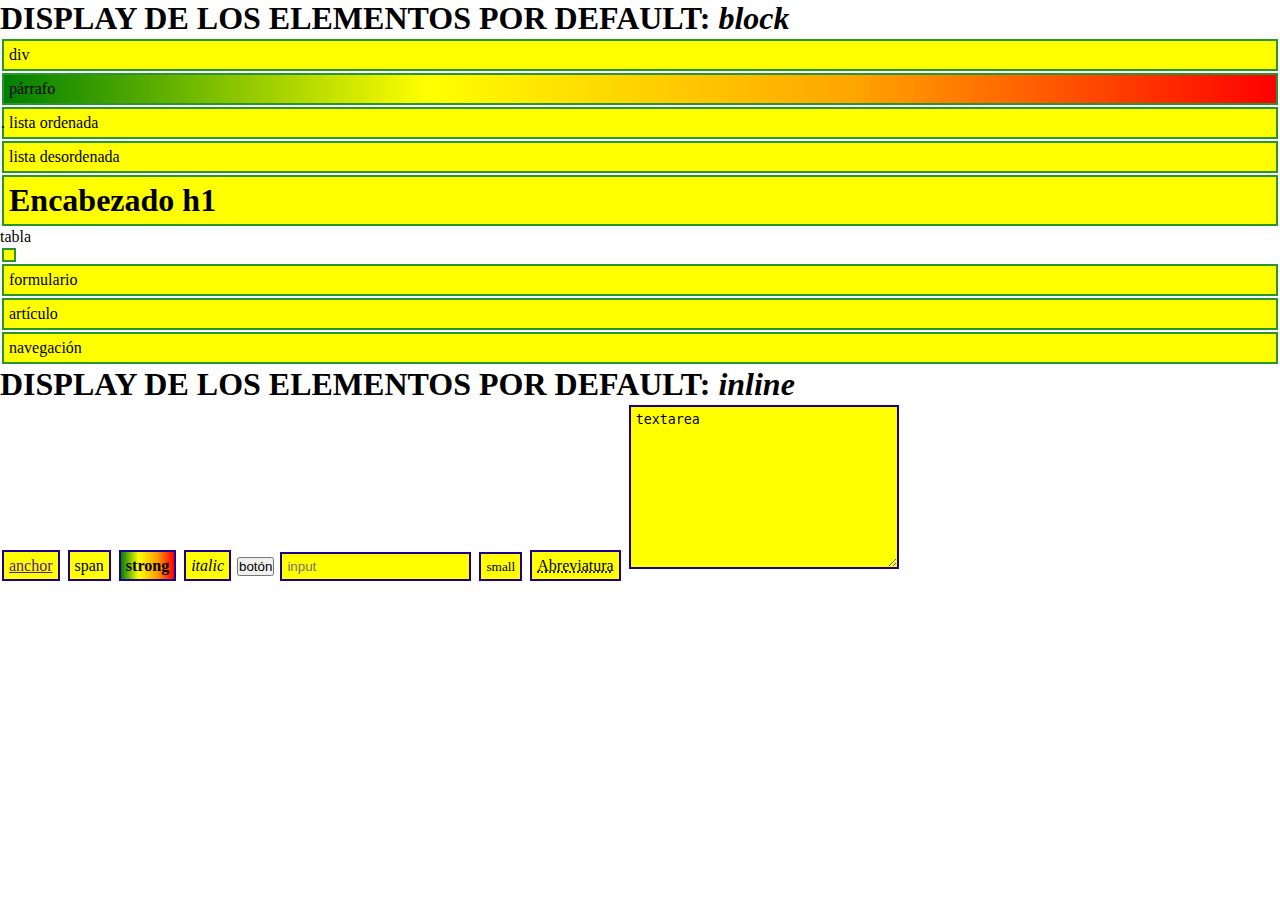
<file: 1 boxModel/index.html>
<!DOCTYPE html>
<html lang="en">

<head>
    <meta charset="UTF-8">
    <meta http-equiv="X-UA-Compatible" content="IE=edge">
    <meta name="viewport" content="width=device-width, initial-scale=1.0">
    <title>Document</title>
    <link rel="stylesheet" href="styles.css">
</head>

<body>
    <h1>DISPLAY DE LOS ELEMENTOS POR DEFAULT: <i>block</i></h1>
    <div class="block">div</div>
    <p class="block">párrafo</p>
    <ol class="block">
        <li>lista ordenada</li>
    </ol>
    <ul class="block">
        <li>lista desordenada</li>
    </ul>
    <h1 class="block">Encabezado h1</h1>
    <table class="block">tabla</table>
    <form class="block" action="">formulario</form>
    <article class="block">artículo</article>
    <nav class="block">navegación</nav>     

    <h1>DISPLAY DE LOS ELEMENTOS POR DEFAULT: <i>inline</i></h1>
    <a class="inline" href="">anchor</a>
    <span class="inline">span</span>
    <strong class="inline">strong</strong>
    <i class="inline">italic</i>
    <button type="submit">botón</button>
    <input class="inline" type="input" placeholder="input">
    <small class="inline">small</small>
    <abbr class="inline" title="abbr">Abreviatura</abbr>
    <textarea class="inline"name="textarea" id="" cols="30" rows="10">textarea</textarea>
</body>

</html>
</file>
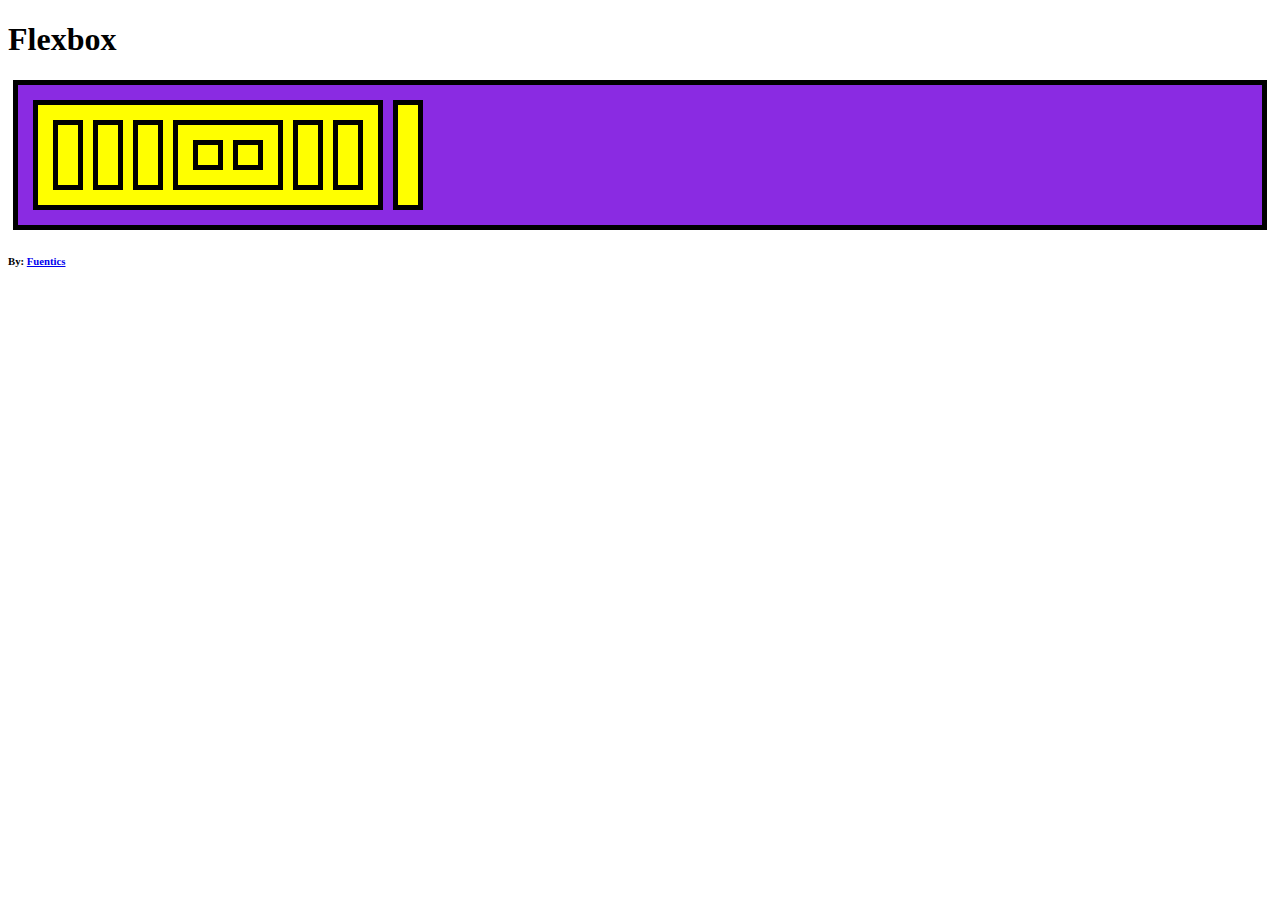
<file: 2 flexBox/index.html>
<!DOCTYPE html>
<html lang="en">
<head>
    <meta charset="UTF-8">
    <meta http-equiv="X-UA-Compatible" content="IE=edge">
    <meta name="viewport" content="width=device-width, initial-scale=1.0">
    <link rel="stylesheet" href="styles.css">
    <title>Flexbox</title>
</head>
<body>
    <header>
        <h1>Flexbox</h1>
    </header>
    <main class="contenedor-flexible container-wrapeado">
        <section class="contenedor-hijo contenedor-flexible container-wrapeado">
            <div class="contenedor-hijo"></div>
            <div class="contenedor-hijo"></div>
            <div class="contenedor-hijo"></div>
            <div class="contenedor-flexible contenedor-hijo container-grow">
                <div class="contenedor-hijo"></div>
                <div class="contenedor-hijo"></div>
            </div>
            <div class="contenedor-hijo"></div>
            <div class="contenedor-hijo"></div>             
        </section>
        <aside class="contenedor-hijo">
            
        </aside>
    </main>
    <footer>
        <h6>By: <a href="https://github.com/fuentics/" target="_blank" rel="noopener noreferrer">Fuentics</a></h6>
    </footer>
</body>
</html>
</file>
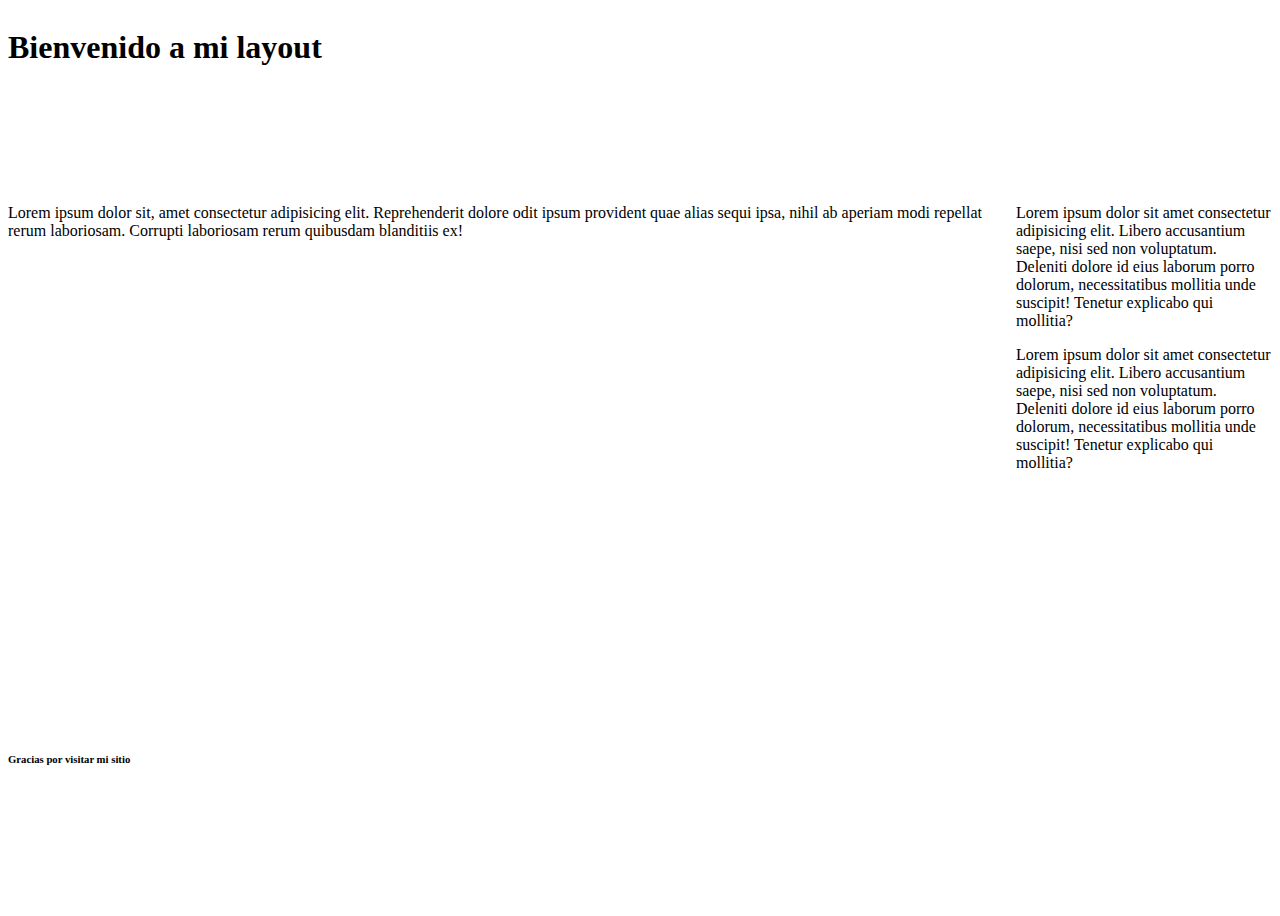
<file: 4 Grid/index.html>
<!DOCTYPE html>
<html lang="en">
<head>
    <meta charset="UTF-8">
    <meta http-equiv="X-UA-Compatible" content="IE=edge">
    <meta name="viewport" content="width=device-width, initial-scale=1.0">
    <link rel="stylesheet" href="styles.css">
    <title>GRID</title>
</head>
<body class="contenedor-grid">
    <header>
        <h1>Bienvenido a mi layout</h1>
    </header>
    <main>
        <section>
            <p>Lorem ipsum dolor sit, amet consectetur adipisicing elit. Reprehenderit dolore odit ipsum provident quae alias sequi ipsa, nihil ab aperiam modi repellat rerum laboriosam. Corrupti laboriosam rerum quibusdam blanditiis ex!</p>
        </section>
    </main>
    <aside>
        <article>
            <p>Lorem ipsum dolor sit amet consectetur adipisicing elit. Libero accusantium saepe, nisi sed non voluptatum. Deleniti dolore id eius laborum porro dolorum, necessitatibus mollitia unde suscipit! Tenetur explicabo qui mollitia?</p>
        </article>
        <article>
            <p>Lorem ipsum dolor sit amet consectetur adipisicing elit. Libero accusantium saepe, nisi sed non voluptatum. Deleniti dolore id eius laborum porro dolorum, necessitatibus mollitia unde suscipit! Tenetur explicabo qui mollitia?</p>
        </article>
    
       
    </aside>
    <footer>
        <h6>Gracias por visitar mi sitio</h6>
    </footer>
</body>
</html>
</file>
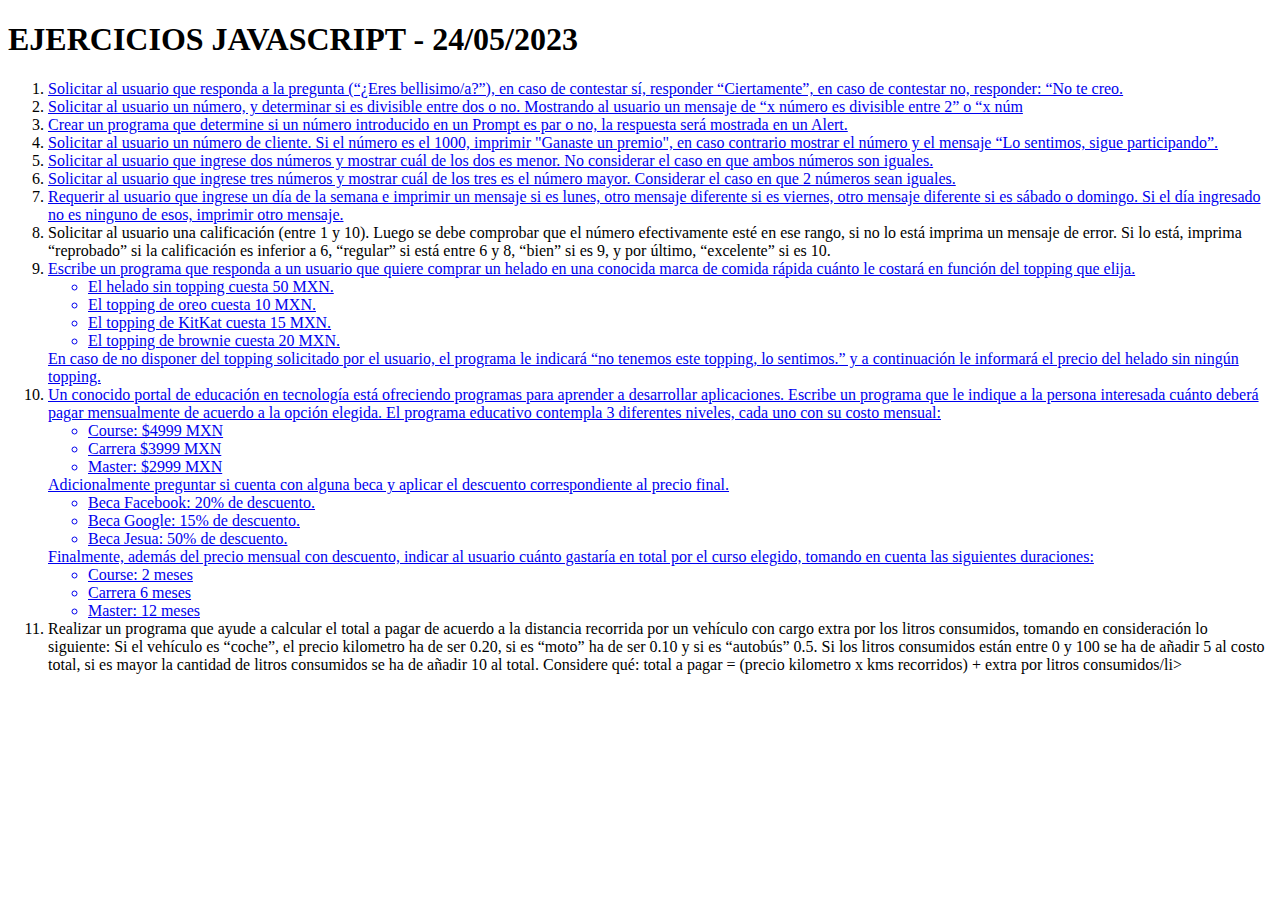
<file: 5 javascript/Condicionales/index.html>
<!DOCTYPE html>
<html lang="en">

<head>
    <meta charset="UTF-8">
    <meta http-equiv="X-UA-Compatible" content="IE=edge">
    <meta name="viewport" content="width=device-width, initial-scale=1.0">
    <title>Ejercicios JS</title>
</head>

<body>
    <h1>EJERCICIOS JAVASCRIPT - 24/05/2023</h1>
    <ol>
        <li name="one"><a href="#" onclick="ejecutarCodigo('option1')">Solicitar al usuario que responda a la pregunta (“¿Eres bellisimo/a?”), en
                caso de contestar sí, responder “Ciertamente”, en caso de contestar no,
                responder: “No te creo.</a></li>
        <li name="two"><a href="#" onclick="ejecutarCodigo('option2')">Solicitar al usuario un número, y determinar si es divisible entre dos o no.
            Mostrando al usuario un mensaje de “x número es divisible entre 2” o “x
            núm</a></li>
        <li name="three"><a href="#" onclick="ejecutarCodigo('option3')">Crear un programa que determine si un número introducido en un Prompt
            es par o no, la respuesta será mostrada en un Alert.</a></li>
        <li name="four"><a href="#" onclick="ejecutarCodigo('option4')">Solicitar al usuario un número de cliente. Si el número es el 1000, imprimir
            "Ganaste un premio", en caso contrario mostrar el número y el mensaje
            “Lo sentimos, sigue participando”.</a></li>
        <li name="five"><a href="#" onclick="ejecutarCodigo('option5')"> Solicitar al usuario que ingrese dos números y mostrar cuál de los dos es
            menor. No considerar el caso en que ambos números son iguales.</a></li>
        <li name="six"><a href="#" onclick="ejecutarCodigo('option6')">Solicitar al usuario que ingrese tres números y mostrar cuál de los tres es
            el número mayor. Considerar el caso en que 2 números sean iguales.</a></li>
        <li name="seven"><a href="#" onclick="ejecutarCodigo('option7')">Requerir al usuario que ingrese un día de la semana e imprimir un
            mensaje si es lunes, otro mensaje diferente si es viernes, otro mensaje
            diferente si es sábado o domingo. Si el día ingresado no es ninguno de
            esos, imprimir otro mensaje.</a></li>
        <li name="eight">Solicitar al usuario una calificación (entre 1 y 10). Luego se debe
            comprobar que el número efectivamente esté en ese rango, si no lo está
            imprima un mensaje de error. Si lo está, imprima “reprobado” si la
            calificación es inferior a 6, “regular” si está entre 6 y 8, “bien” si es 9, y por
            último, “excelente” si es 10.</li>
        <li name="nine"><a href="#" onclick="ejecutarCodigo('option9')"> Escribe un programa que responda a un usuario que quiere comprar un
            helado en una conocida marca de comida rápida cuánto le costará en
            función del topping que elija.
            <ul>
                <li>El helado sin topping cuesta 50 MXN.</li>
                <li>El topping de oreo cuesta 10 MXN.</li>
                <li>El topping de KitKat cuesta 15 MXN.</li>
                <li>El topping de brownie cuesta 20 MXN.</li>
            </ul>
            En caso de no disponer del topping solicitado por el usuario, el programa
            le indicará “no tenemos este topping, lo sentimos.” y a continuación le
            informará el precio del helado sin ningún topping.
            </a>
        </li>
        <li name="ten"><a href="#" onclick="ejecutarCodigo('option10')">Un conocido portal de educación en tecnología está ofreciendo
            programas para aprender a desarrollar aplicaciones. Escribe un programa
            que le indique a la persona interesada cuánto deberá pagar
            mensualmente de acuerdo a la opción elegida.
            El programa educativo contempla 3 diferentes niveles, cada uno con su
            costo mensual:
            <ul>
                <li>Course: $4999 MXN</li>
                <li>Carrera $3999 MXN</li>
                <li>Master: $2999 MXN</li>
            </ul>
            Adicionalmente preguntar si cuenta con alguna beca y aplicar el
            descuento correspondiente al precio final.
            <ul>
                <li>Beca Facebook: 20% de descuento.</li>
                <li>Beca Google: 15% de descuento.</li>
                <li>Beca Jesua: 50% de descuento.</li>
            </ul>
            Finalmente, además del precio mensual con descuento, indicar al usuario
            cuánto gastaría en total por el curso elegido, tomando en cuenta las
            siguientes duraciones:
            <ul>
                <li>Course: 2 meses</li>
                <li>Carrera 6 meses</li>
                <li>Master: 12 meses</li>
            </ul></a>
        </li>
        <li name="eleven">Realizar un programa que ayude a calcular el total a pagar de acuerdo a la
            distancia recorrida por un vehículo con cargo extra por los litros
            consumidos, tomando en consideración lo siguiente:
            Si el vehículo es “coche”, el precio kilometro ha de ser 0.20, si es “moto”
            ha de ser 0.10 y si es “autobús” 0.5.
            Si los litros consumidos están entre 0 y 100 se ha de añadir 5 al costo
            total, si es mayor la cantidad de litros consumidos se ha de añadir 10 al
            total. Considere qué:
            total a pagar = (precio kilometro x kms recorridos) + extra por litros
            consumidos/li>
    </ol>
    <!-- <label for="opciones">Selecciona una opción:</label>
    <select id="opciones">
        <option value="opcion1">Opción 1</option>
        <option value="opcion2">Opción 2</option>
        <option value="opcion3">Opción 3</option>
    </select>
    <button onclick="ejecutarCodigo()">Ejecutar</button> -->

    <script src="script.js"></script>
</body>

</html>
</file>
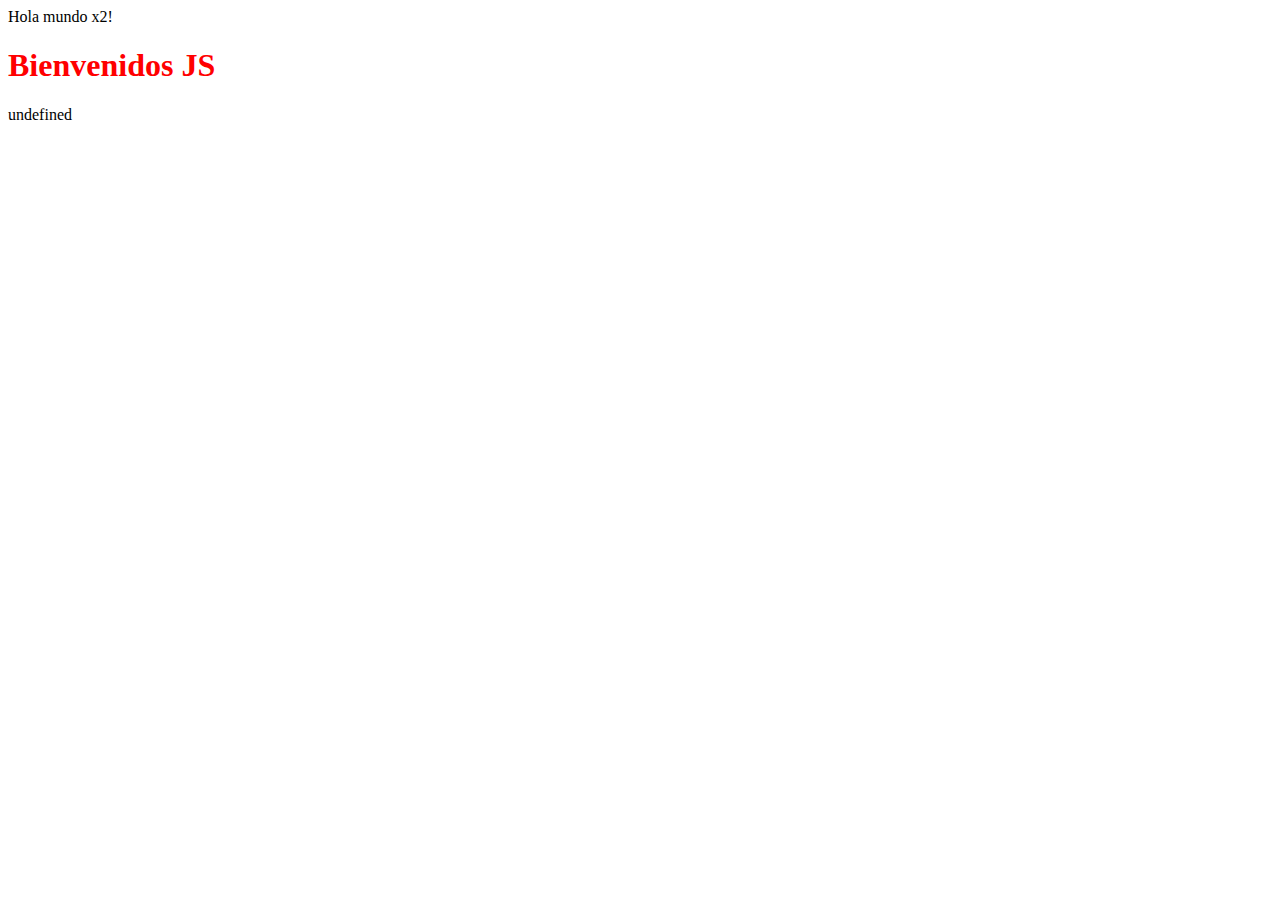
<file: 5 javascript/js_17052023/index.html>
<!DOCTYPE html>
<html lang="en">
<head>
    <meta charset="UTF-8">
    <meta http-equiv="X-UA-Compatible" content="IE=edge">
    <meta name="viewport" content="width=device-width, initial-scale=1.0">
    <title>Document</title>
</head>
<body>
    <script src="script.js"></script>
</body>
</html>
</file>
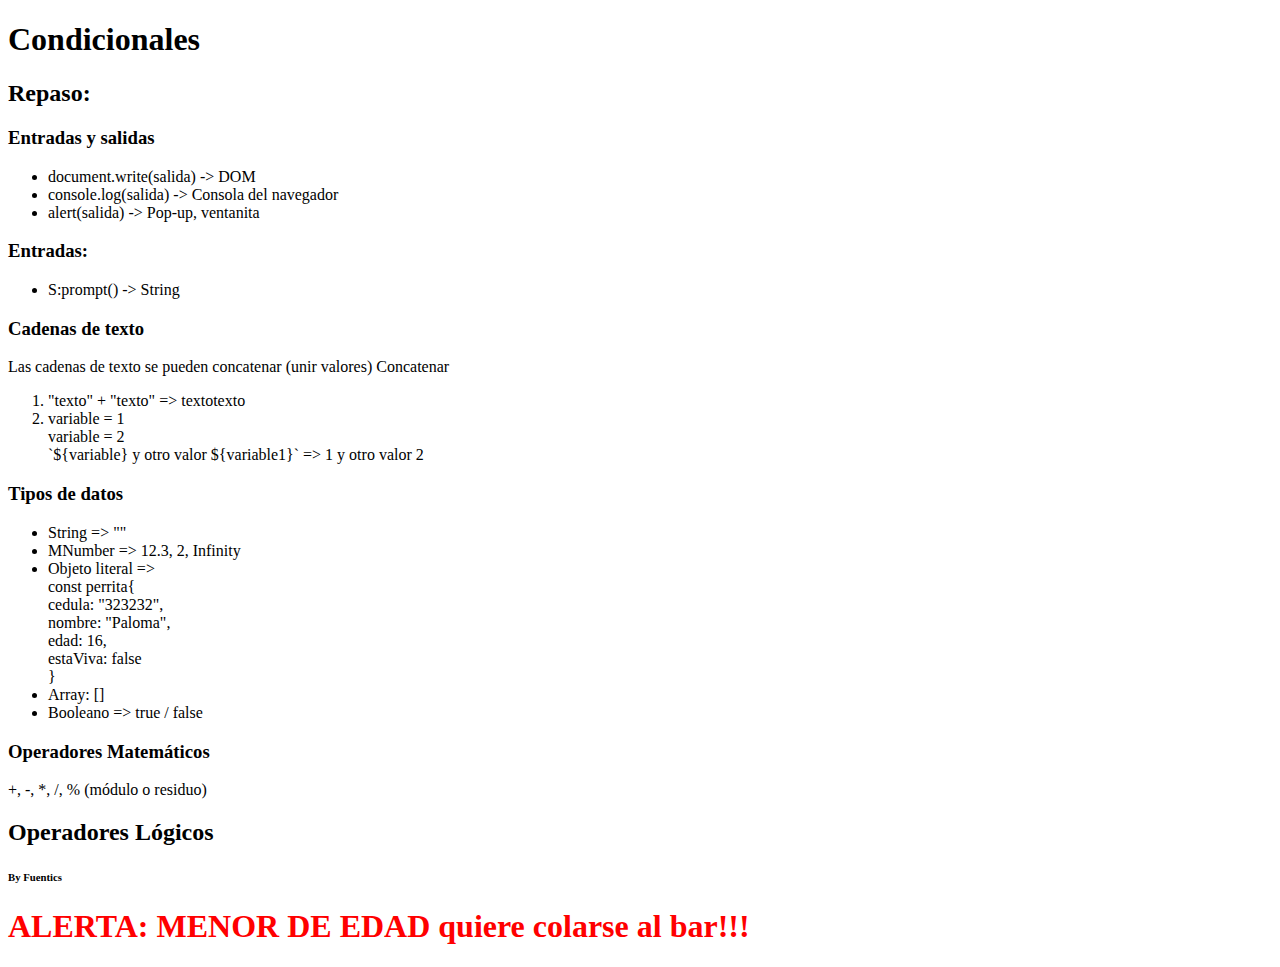
<file: 5 javascript/js_24052023/index.html>
<!DOCTYPE html>
<html lang="en">
<head>
    <meta charset="UTF-8">
    <meta http-equiv="X-UA-Compatible" content="IE=edge">
    <meta name="viewport" content="width=device-width, initial-scale=1.0">
    <title>Condicionales</title>
</head>
<body>
    <header>
        <h1>Condicionales</h1>
    </header>
    <main>
        <section id="repaso">
            <h2>Repaso:</h2>
            <article>
                <h3>Entradas y salidas</h3>
                <ul>
                    <li>document.write(salida) -> DOM</li>
                    <li>console.log(salida) -> Consola del navegador</li>
                    <li>alert(salida) -> Pop-up, ventanita</li> 
                </ul>
                <h3>Entradas:</h3>
                <ul>
                    <li>S:prompt() -> String</li>
                    
                </ul>
            </article>
            <article>
                <h3>Cadenas de texto</h3>
                <p>
                    Las cadenas de texto se pueden concatenar (unir valores)
                    Concatenar
                    <ol>
                        <li>"texto" + "texto" => textotexto</li>
                        <li>variable = 1    <br>
                            variable = 2    <br>    
                            `${variable} y otro valor ${variable1}` => 1 y otro valor 2</li>
                    </ol>
                </p>
            </article>
            <article>
                <h3>Tipos de datos</h3>
                <ul>
                    <li>String => ""</li>
                    <li>MNumber => 12.3, 2, Infinity</li>
                    <li>Objeto literal => <br>
                        const perrita{<br>
                            cedula: "323232",<br>
                            nombre: "Paloma",<br>
                            edad: 16,<br>
                            estaViva: false<br>
                        }<br>
                    </li>
                    <li>Array: []</li>
                    <li>Booleano => true / false</li>
                </ul>
            </article>
            <article>
                <h3>Operadores Matemáticos</h3>
                <ul>
                </ul>
                <li>+, -, *, /, % (módulo o residuo) </li>
            </article>
        </section>
        <section id="operadores">
            <h2>Operadores Lógicos</h2>
        </section>

    </main>
    <footer><h6>By Fuentics</h6></footer>
    

    <script src="script.js"></script>
</body>
</html>
</file>
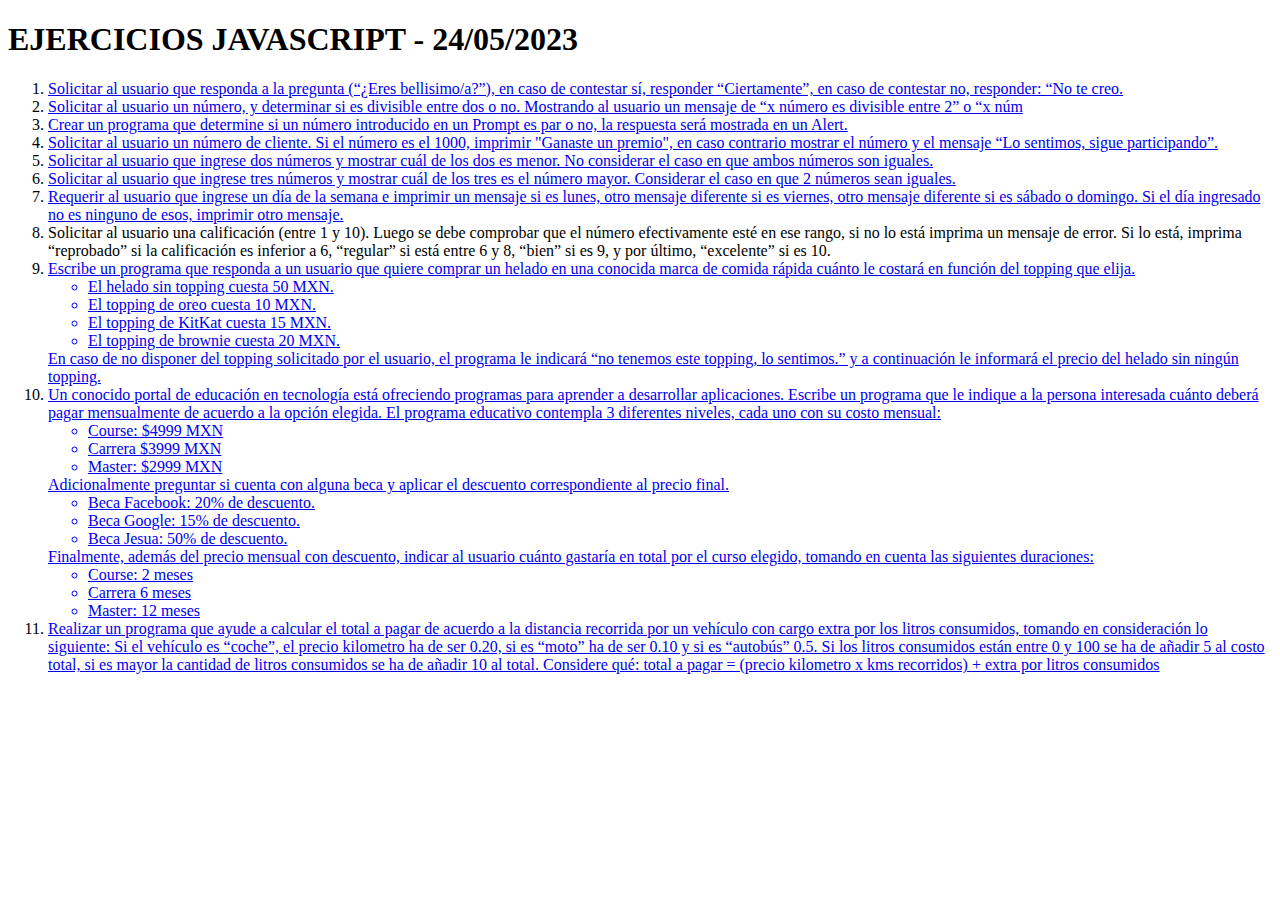
<file: 6_javascript/Condicionales/index.html>
<!DOCTYPE html>
<html lang="en">

<head>
    <meta charset="UTF-8">
    <meta http-equiv="X-UA-Compatible" content="IE=edge">
    <meta name="viewport" content="width=device-width, initial-scale=1.0">
    <title>Ejercicios JS</title>
</head>

<body>
    <h1>EJERCICIOS JAVASCRIPT - 24/05/2023</h1>
    <ol>
        <li name="one"><a href="#" onclick="ejecutarCodigo('option1')">Solicitar al usuario que responda a la pregunta (“¿Eres bellisimo/a?”), en
                caso de contestar sí, responder “Ciertamente”, en caso de contestar no,
                responder: “No te creo.</a></li>
        <li name="two"><a href="#" onclick="ejecutarCodigo('option2')">Solicitar al usuario un número, y determinar si es divisible entre dos o no.
            Mostrando al usuario un mensaje de “x número es divisible entre 2” o “x
            núm</a></li>
        <li name="three"><a href="#" onclick="ejecutarCodigo('option3')">Crear un programa que determine si un número introducido en un Prompt
            es par o no, la respuesta será mostrada en un Alert.</a></li>
        <li name="four"><a href="#" onclick="ejecutarCodigo('option4')">Solicitar al usuario un número de cliente. Si el número es el 1000, imprimir
            "Ganaste un premio", en caso contrario mostrar el número y el mensaje
            “Lo sentimos, sigue participando”.</a></li>
        <li name="five"><a href="#" onclick="ejecutarCodigo('option5')"> Solicitar al usuario que ingrese dos números y mostrar cuál de los dos es
            menor. No considerar el caso en que ambos números son iguales.</a></li>
        <li name="six"><a href="#" onclick="ejecutarCodigo('option6')">Solicitar al usuario que ingrese tres números y mostrar cuál de los tres es
            el número mayor. Considerar el caso en que 2 números sean iguales.</a></li>
        <li name="seven"><a href="#" onclick="ejecutarCodigo('option7')">Requerir al usuario que ingrese un día de la semana e imprimir un
            mensaje si es lunes, otro mensaje diferente si es viernes, otro mensaje
            diferente si es sábado o domingo. Si el día ingresado no es ninguno de
            esos, imprimir otro mensaje.</a></li>
        <li name="eight">Solicitar al usuario una calificación (entre 1 y 10). Luego se debe
            comprobar que el número efectivamente esté en ese rango, si no lo está
            imprima un mensaje de error. Si lo está, imprima “reprobado” si la
            calificación es inferior a 6, “regular” si está entre 6 y 8, “bien” si es 9, y por
            último, “excelente” si es 10.</li>
        <li name="nine"><a href="#" onclick="ejecutarCodigo('option9')"> Escribe un programa que responda a un usuario que quiere comprar un
            helado en una conocida marca de comida rápida cuánto le costará en
            función del topping que elija.
            <ul>
                <li>El helado sin topping cuesta 50 MXN.</li>
                <li>El topping de oreo cuesta 10 MXN.</li>
                <li>El topping de KitKat cuesta 15 MXN.</li>
                <li>El topping de brownie cuesta 20 MXN.</li>
            </ul>
            En caso de no disponer del topping solicitado por el usuario, el programa
            le indicará “no tenemos este topping, lo sentimos.” y a continuación le
            informará el precio del helado sin ningún topping.
            </a>
        </li>
        <li name="ten"><a href="#" onclick="ejecutarCodigo('option10')">Un conocido portal de educación en tecnología está ofreciendo
            programas para aprender a desarrollar aplicaciones. Escribe un programa
            que le indique a la persona interesada cuánto deberá pagar
            mensualmente de acuerdo a la opción elegida.
            El programa educativo contempla 3 diferentes niveles, cada uno con su
            costo mensual:
            <ul>
                <li>Course: $4999 MXN</li>
                <li>Carrera $3999 MXN</li>
                <li>Master: $2999 MXN</li>
            </ul>
            Adicionalmente preguntar si cuenta con alguna beca y aplicar el
            descuento correspondiente al precio final.
            <ul>
                <li>Beca Facebook: 20% de descuento.</li>
                <li>Beca Google: 15% de descuento.</li>
                <li>Beca Jesua: 50% de descuento.</li>
            </ul>
            Finalmente, además del precio mensual con descuento, indicar al usuario
            cuánto gastaría en total por el curso elegido, tomando en cuenta las
            siguientes duraciones:
            <ul>
                <li>Course: 2 meses</li>
                <li>Carrera 6 meses</li>
                <li>Master: 12 meses</li>
            </ul></a>
        </li>
        <li name="eleven"><a href="#" onclick="ejecutarCodigo('option11')">Realizar un programa que ayude a calcular el total a pagar de acuerdo a la
            distancia recorrida por un vehículo con cargo extra por los litros
            consumidos, tomando en consideración lo siguiente:
            Si el vehículo es “coche”, el precio kilometro ha de ser 0.20, si es “moto”
            ha de ser 0.10 y si es “autobús” 0.5.
            Si los litros consumidos están entre 0 y 100 se ha de añadir 5 al costo
            total, si es mayor la cantidad de litros consumidos se ha de añadir 10 al
            total. Considere qué:
            total a pagar = (precio kilometro x kms recorridos) + extra por litros
            consumidos</a></li>
    </ol>
    <!-- <label for="opciones">Selecciona una opción:</label>
    <select id="opciones">
        <option value="opcion1">Opción 1</option>
        <option value="opcion2">Opción 2</option>
        <option value="opcion3">Opción 3</option>
    </select>
    <button onclick="ejecutarCodigo()">Ejecutar</button> -->

    <script src="script.js"></script>
</body>

</html>
</file>
<file: 1 boxModel/styles.css>
*{
    margin: 0;
    padding: 0;
}

.block{
    border: solid 2px rgb(39, 150, 44);
    padding: 5px;
    margin: 2px;
    background-color: yellow;
    /* width: 50%; */
}
.inline{
    border: solid 2px rgb(27, 0, 148);
    padding: 5px;
    margin: 2px;
    background-color: yellow;
    /* width: 100%; */
}
strong{
    /* display: block; */
    background: linear-gradient(to right, green, yellow, orange, red);
}
p{
    /* display: inline; */
    background: linear-gradient(to right, green, yellow, orange, red);
}
</file>
<file: 2 flexBox/styles.css>
.contenedor-flexible{
    display: flex;
    background-color: blueviolet;
    border: 5px solid black;
    padding: 10px;
    margin: 5px;
}
.contenedor-hijo{
    background-color: yellow;
    border: 5px solid black;
    padding: 10px;
    margin: 5px;
}
.container-wrapeado{
    flex-wrap: wrap; /*(envolver) La propiedad flex-wrap es útil para controlar cómo se ajustan los elementos hijos en un contenedor flexible cuando el espacio horizontal es limitado. Tiene 3 valores: nowrap, wrap y wrap-reverse*/
    
}
.container-grow{
    flex-grow: 2; /*la propiedad flex-grow es útil para controlar la distribución del espacio disponible en un contenedor flexible y permite asignar más espacio a ciertos elementos hijos según su importancia o prioridad de visualización.*/
}
</file>
<file: 4 Grid/styles.css>
.contenedor-grid{
    display: grid;
    grid-template-columns: repeat(3, auto) 20vw;     /*cantidad de columnas y tamaño*/
    grid-template-rows: 20vh 60vh 20vh;              /*cantidad de filas y tamaño*/
    gap: 0;              /*tamaño de la línea que separa las filas y las columnas*/
    grid-template-areas:    /*define la cantidad de columnas que puede ocupar una etiqueta*/
        "header header header header"   /*de las 4 columnas definidas header ocupa las 4 (las combina)*/
        "main main main aside"
        "footer footer footer aside";
}

header{
    grid-area: header;  /*se define el área de grid a esta etiqueta para usarla en grid-template-areas*/
}
footer{
    grid-area: footer;
}
main{
    grid-area: main;
}
aside{
    grid-area: aside ;
}
</file>
